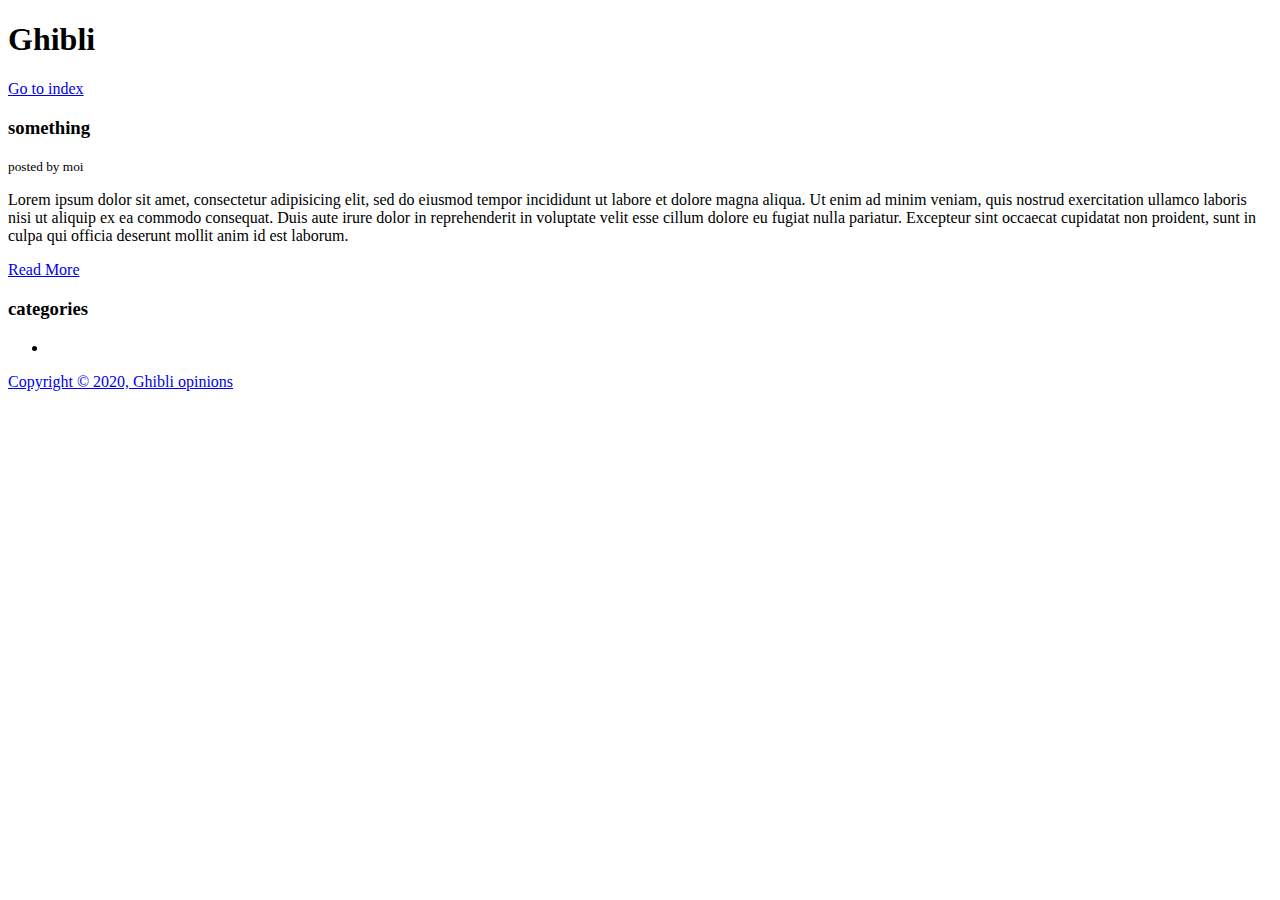
<file: ghibli.html>
<!DOCTYPE html>
<html>
<head>
	<title>Ghibli</title>
	<meta name="description" content="awesome ghibli by ghibli">
	<meta name="keywords" content="ghibli blog">
	<style type="text/css">
		#main-header{
			text-align: center;
			background-color: black;
			color: white;
			padding: 10px;
		}
	</style>
</head>
<body>
	<header>
		<h1>Ghibli</h1>
	</header id="main-header">

	<a href="index.html">Go to index</a>
	
	<section>
		<article class="post">
			<h3>something</h3>
			<small>posted by moi</small>
			<p> Lorem ipsum dolor sit amet, consectetur adipisicing elit, sed do eiusmod
			tempor incididunt ut labore et dolore magna aliqua. Ut enim ad minim veniam,
			quis nostrud exercitation ullamco laboris nisi ut aliquip ex ea commodo
			consequat. Duis aute irure dolor in reprehenderit in voluptate velit esse
			cillum dolore eu fugiat nulla pariatur. Excepteur sint occaecat cupidatat non
			proident, sunt in culpa qui officia deserunt mollit anim id est laborum.</p>
			<a href="post.html" >Read More</a>
		</article>
	</section>

	<aside>
		<h3>categories</h3>
		<nav>
		<ul>
			<li><a href="'#"
		</ul>
		</nav>
	</aside>

	<footer id="main footer">
		<p>Copyright &copy; 2020, Ghibli opinions</p>
	</footer>
</body>
</html>
</file>
